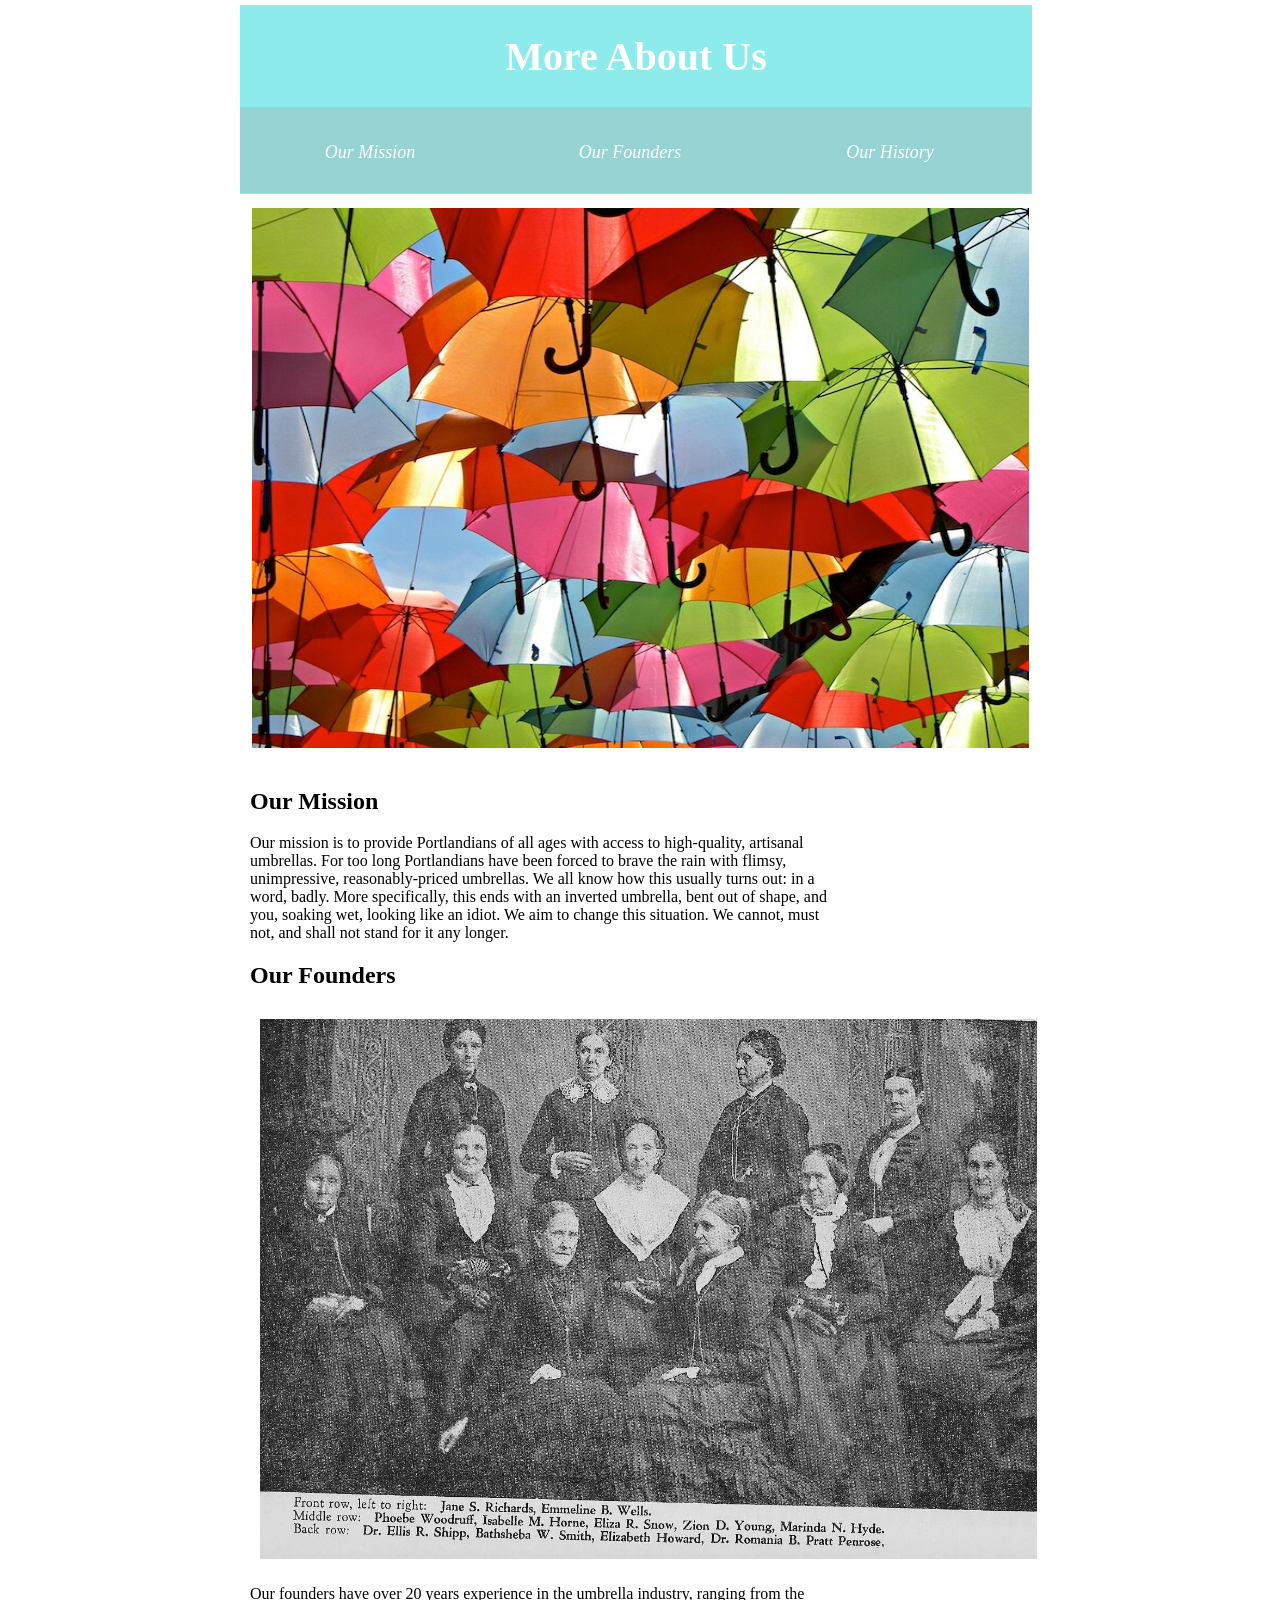
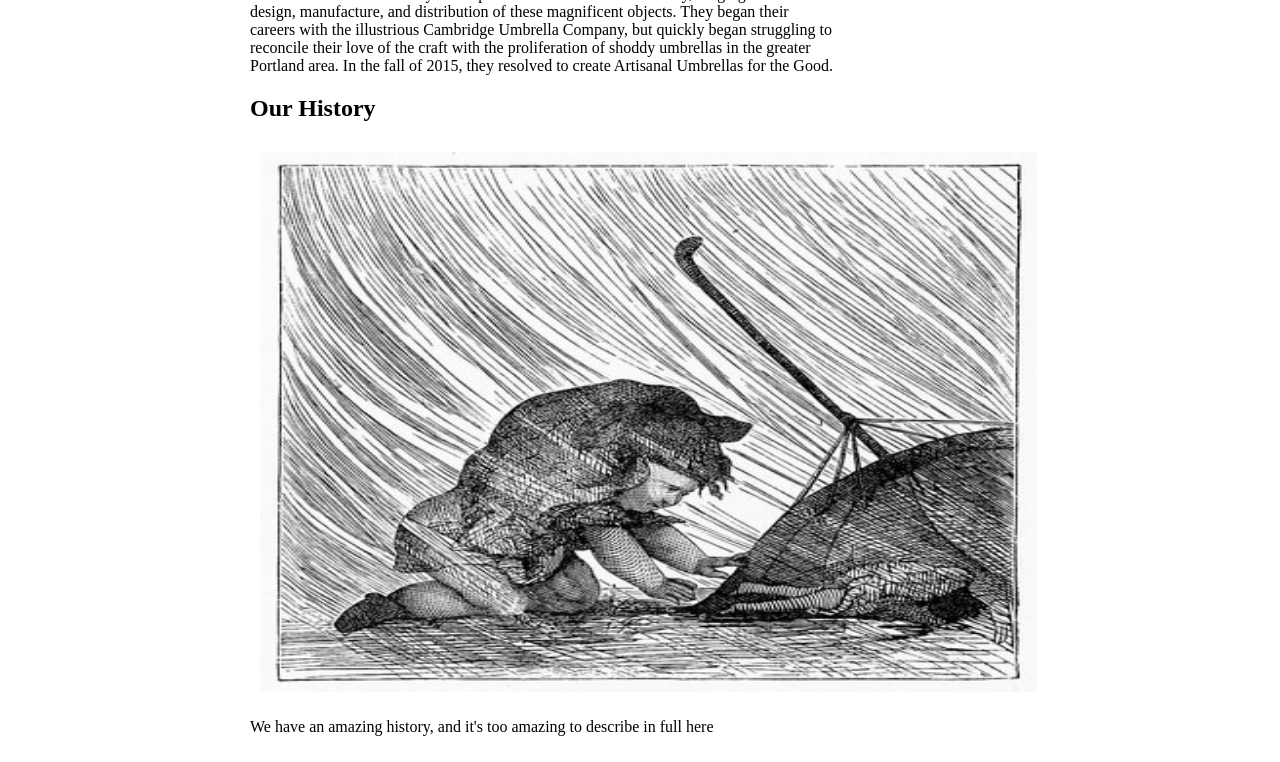
<file: index.html>
<html>
 <head>
   <title>About Aritisinal Umbrellas for the Good</title>
   <link rel= "stylesheet" href="top_navC.css" type="text/css">
   <link rel= "stylesheet" href="styles.css" type="text/css">
 </head>
 <body>
   <header>
     <h1>More About Us</h1>
     <nav>
       <ul>
         <em>
         <a href="#mission"><li class="bullet">Our Mission</li></a>
         <a href="#founders"><li class="bullet">Our Founders</li></a>
         <a href="#history"><li class="bullet">Our History</li></a>
       </em>
       </ul>
     </nav>
   </header>
   <img class="displayed" src="multi-colored-umbrellas.jpg" alt="...">
   <section>
     <article>
       <a name="mission"><h2>Our Mission</h2></a>
       <p>Our mission is to provide Portlandians of all ages with access to high-quality, artisanal umbrellas. For too long Portlandians have been forced to brave the rain with flimsy, unimpressive, reasonably-priced umbrellas. We all know how this usually turns out: in a word, badly. More specifically, this ends with an inverted umbrella, bent out of shape, and you, soaking wet, looking like an idiot. We aim to change this situation. We cannot, must not, and shall not stand for it any longer.</p>
     </article>
     <article>
       <a name="founders"><h2>Our Founders</h2></a>
       <img class="displayed" src="our-founders.jpg"/>
       <p>Our founders have over 20 years experience in the umbrella industry, ranging from the design, manufacture, and distribution of these magnificent objects. They began their careers with the illustrious Cambridge Umbrella Company, but quickly began struggling to reconcile their love of the craft with the proliferation of shoddy umbrellas in the greater Portland area. In the fall of 2015, they resolved to create Artisanal Umbrellas for the Good.</p>
     </article>
     <article>
       <a name="history"><h2>Our History</h2></a>
       <img class="displayed" src="Defeated_by_Rain.jpg"/>
       <p>We have an amazing history, and it's too amazing to describe in full here</p>
     </article>
   </section>
</file>
<file: top_navC.css>
html {
      height: 100%;
    }
    body {
       width: 800px;
       margin: 0 auto;
       padding-top: 5px;
       height: 100%;
    }

    header {
        background-color: rgba(29, 216, 215, 0.5);
        color: white;
        text-align: center;
        padding: 1px;
        font-size: 20px;
        display: block;
        width: 790px;
    }
    nav {
        font-size: 18px;
        float: none;
        position: relative;
        left: -1px;
    }
    nav ul {
        background-color: rgba(240, 0, 0, 0.1);
        height: 86px;
        width: 791px;
        padding: 0px;
        margin: 0 0 0 0;
        float: none;
        list-style-type: none;
    }
    nav li {
        float: left;
    }
    nav li a {
        display: block;
        height: 25px;
        border-right: 1px solid #cccccc;
        padding: 12px 18px 8px 18px;
        vertical-align: middle;
    }
    a {
        color: black;
    }
    section {
        width: 73%;
        display: inline-block;
        float: left;
        padding:10px;
    }
    aside {
        width: 17%;
        display: inline-block;
        float: right;
        vertical-align: top;
        background-color: #eeeeee;
        font-size: 18px;
        padding: 8px;
        min-height: 100%;
    }
    aside ul {
        list-style-type: none;
    }
    footer {
        width: 790px;
        background-color:black;
        color:white;
        text-align:center;
        clear: both;
        padding:5px;
        display: block;
    }
</file>
<file: styles.css>
nav {
  display: block;
}

.bullet {
  padding: 15px;
  margin: 20px;
  color: white;
  display: block;
  margin-left: auto;
  margin-right: auto;
  width: 230px}
}

html {
  font-family: minion pro;
}

img.displayed {
    padding: 10px;
    height: 540px;
    width: 777px;
    display: block;
    margin-left: auto;
    margin-right: auto }
</file>
